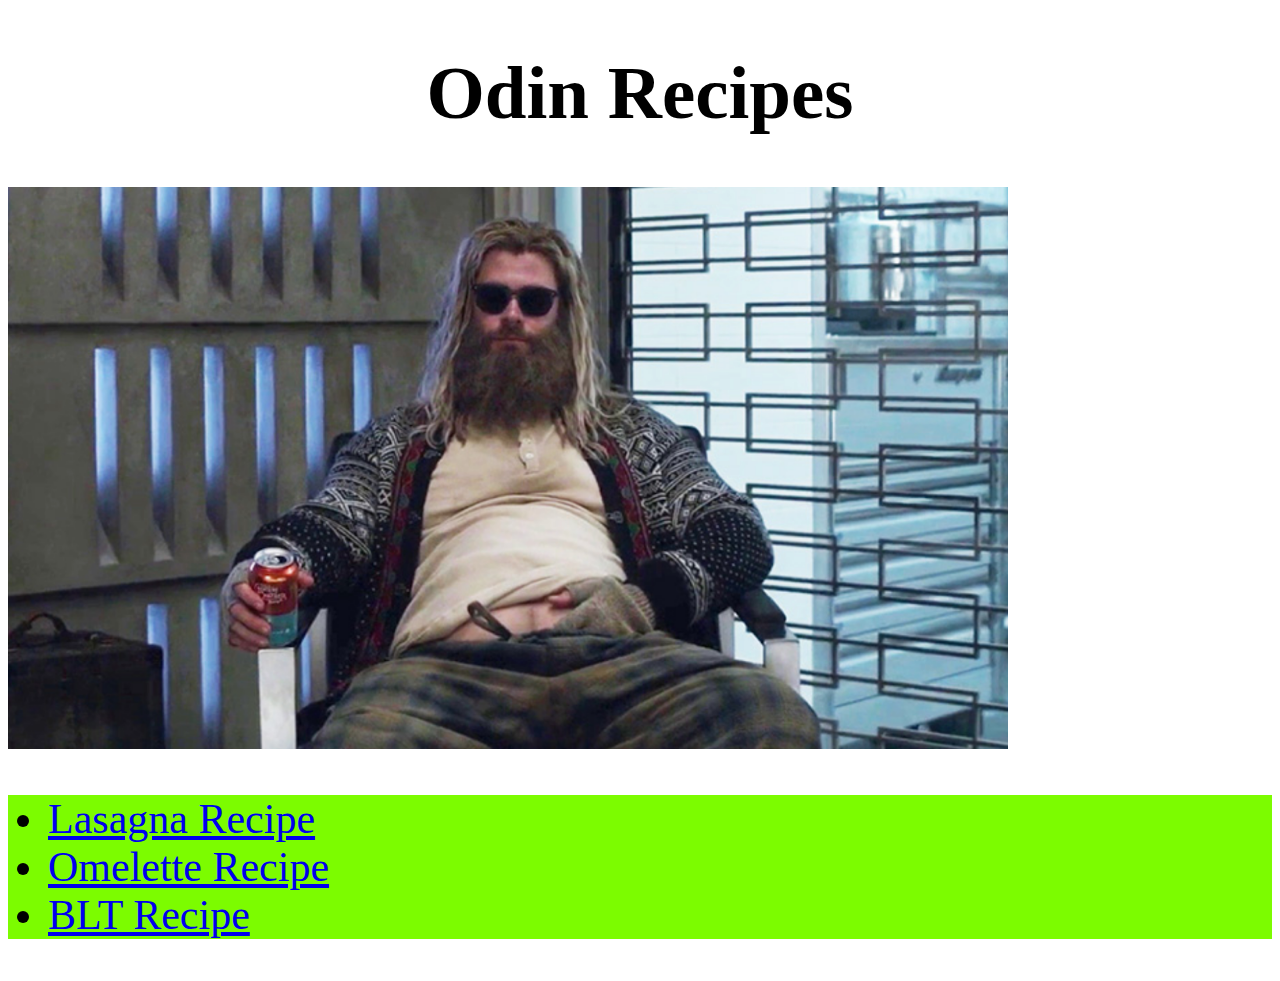
<file: index.html>
<!DOCTYPE html>
<html>
    <head lang="en">
        <meta charset="utf-8">
        <title>Odin Recipes</title>
        <link rel="stylesheet" href="styles.css">
    </head>
    <body>
        <h1>Odin Recipes</h1>
        <img src="images/Ldv5w2rJeCePjaHAoNHf6f.jpeg" alt="Fat thor from avengers endgame">
        <ul> 
            <li><a href="./recipes/lasagna.html">Lasagna Recipe</a></li>
            <li><a href= "recipes/omelette.html"> Omelette Recipe</a> </li>
            <li> <a href="./recipes/bacon-lettuce-tomato.html"> BLT Recipe</a> </li>
        </ul>
    </body>


</html>
</file>
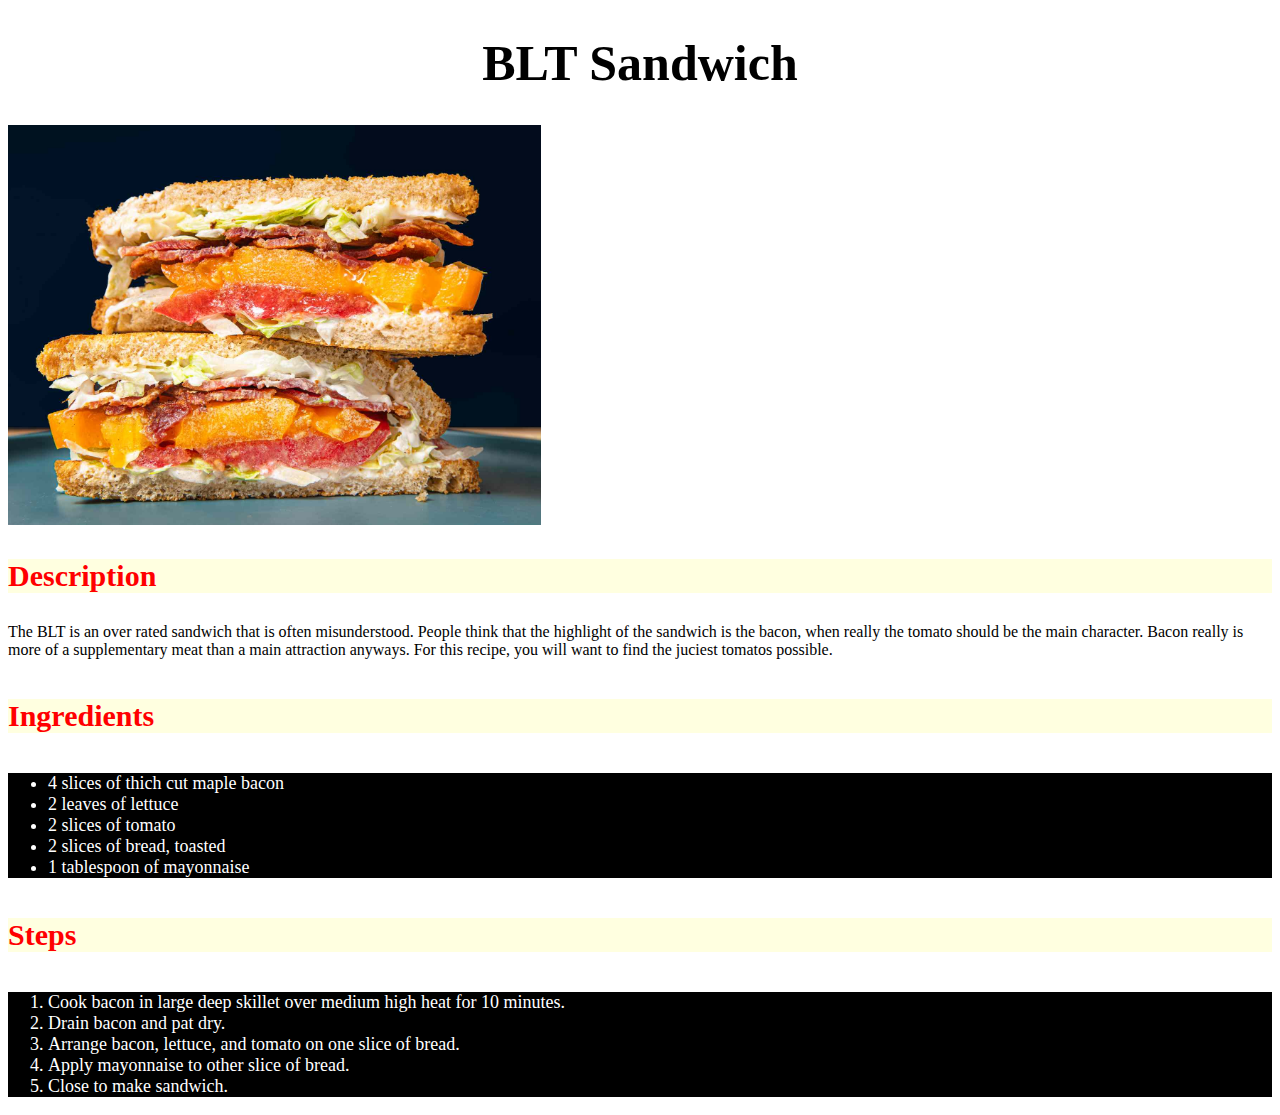
<file: recipes/bacon-lettuce-tomato.html>
<!DOCTYPE html>
<html lang="en">
<head>
    <meta charset="UTF-8">
    <title>BLT Sandwich</title>
    <link rel="stylesheet" href="styles.css">
</head>
<body>
    <h1>BLT Sandwich</h1>
    <img src="../images/BLT.jpeg" alt="bacon lettuce and tomato sandwich">
    <h3>Description</h4>
    <p> The BLT is an over rated sandwich that is often misunderstood. People think that the highlight of the sandwich is the bacon, when really the tomato should be the main character. Bacon really is more of a supplementary meat than a main attraction anyways. For this recipe, you will want to find the juciest tomatos possible. </p>
    <h4>Ingredients</h4>
    <ul class="list">
        <li>4 slices of thich cut maple bacon</li>
        <li>2 leaves of lettuce </li>
        <li>2 slices of tomato</li>
        <li>2 slices of bread, toasted</li>
        <li>1 tablespoon of mayonnaise</li>
    </ul>
    <h4>Steps</h4>
    <ol class = 'list'>
        <li>Cook bacon in large deep skillet over medium high heat for 10 minutes.</li>
        <li>Drain bacon and pat dry. </li>
        <li>Arrange bacon, lettuce, and tomato on one slice of bread.</li>
        <li>Apply mayonnaise to other slice of bread.</li>
        <li>Close to make sandwich.</li>
    </ol>
</body>





</html>
</file>
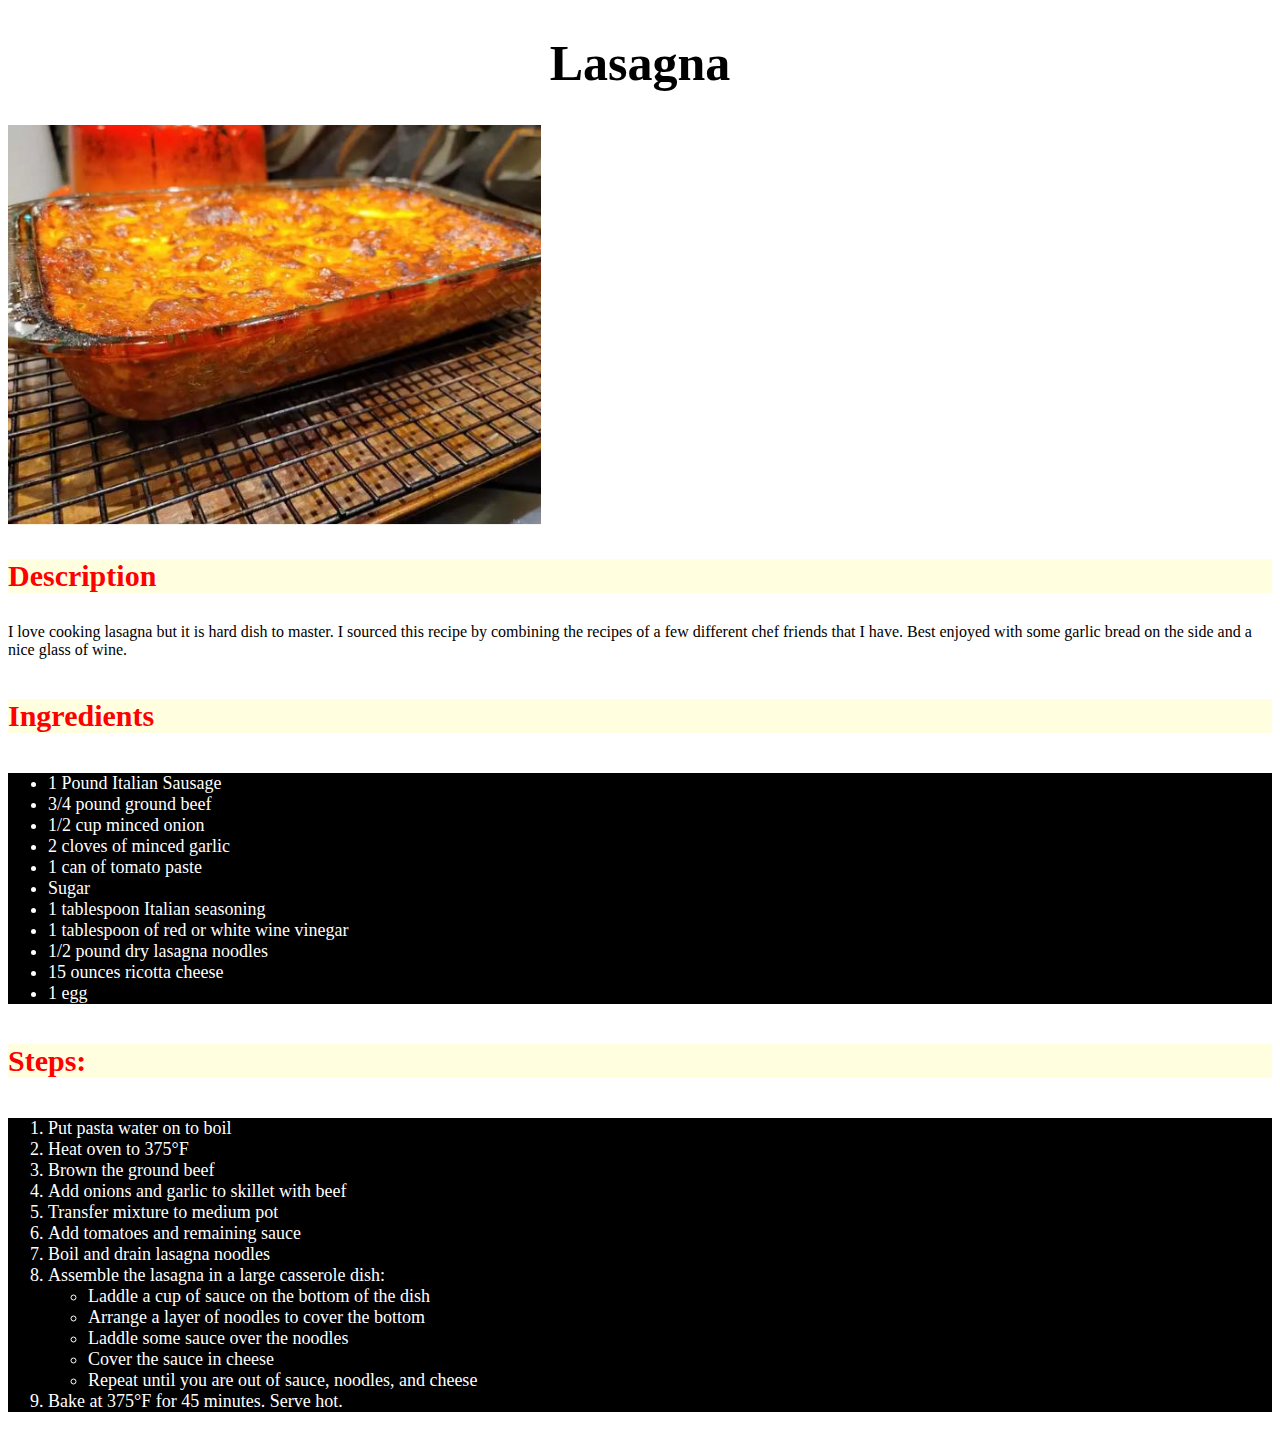
<file: recipes/lasagna.html>
<!DOCTYPE html>
<html lang="en">
    <head>
        <meta charset="utf-8">
        <title>Odin's Lasagna Recipe</title>
        <link rel="stylesheet" href="styles.css">
    </head>  
    <body>
        <h1>Lasagna</h1>
        <img src="../images/lasagna-picture.jpeg" alt="Picture of the world's best lasagna">
        <br>
        <h3>Description</h3>
        <p> I love cooking lasagna but it is hard dish to master. I sourced this recipe by combining the recipes of a few different chef friends that I have. Best enjoyed with some garlic bread on the side and a nice glass of wine. </p>
        <h4>Ingredients</h4>
        <ul class="list">
            <li>1 Pound Italian Sausage</li>
            <li>3/4 pound ground beef</li>
            <li>1/2 cup minced onion</li>
            <li>2 cloves of minced garlic</li>
            <li>1 can of tomato paste</li>
            <li>Sugar</li>
            <li>1 tablespoon Italian seasoning</li>
            <li>1 tablespoon of red or white wine vinegar</li>
            <li>1/2 pound dry lasagna noodles</li>
            <li>15 ounces ricotta cheese</li>
            <li>1 egg</li>
        </ul>
        <h4>Steps:</h4>
        <ol class="list">
            <li>Put pasta water on to boil</li>
            <li>Heat oven to 375°F</li>
            <li>Brown the ground beef</li>
            <li>Add onions and garlic to skillet with beef</li>
            <li>Transfer mixture to medium pot</li>
            <li>Add tomatoes and remaining sauce</li>
            <li>Boil and drain lasagna noodles</li>
            <li>Assemble the lasagna in a large casserole dish:
                <ul>
                    <li>Laddle a cup of sauce on the bottom of the dish</li>
                    <li>Arrange a layer of noodles to cover the bottom</li>
                    <li>Laddle some sauce over the noodles</li>
                    <li>Cover the sauce in cheese</li>
                    <li>Repeat until you are out of sauce, noodles, and cheese</li>
                </ul>
            <li>Bake at 375°F for 45 minutes. Serve hot.</li>
            </li>

        </ol>
    </body>


</html>
</file>
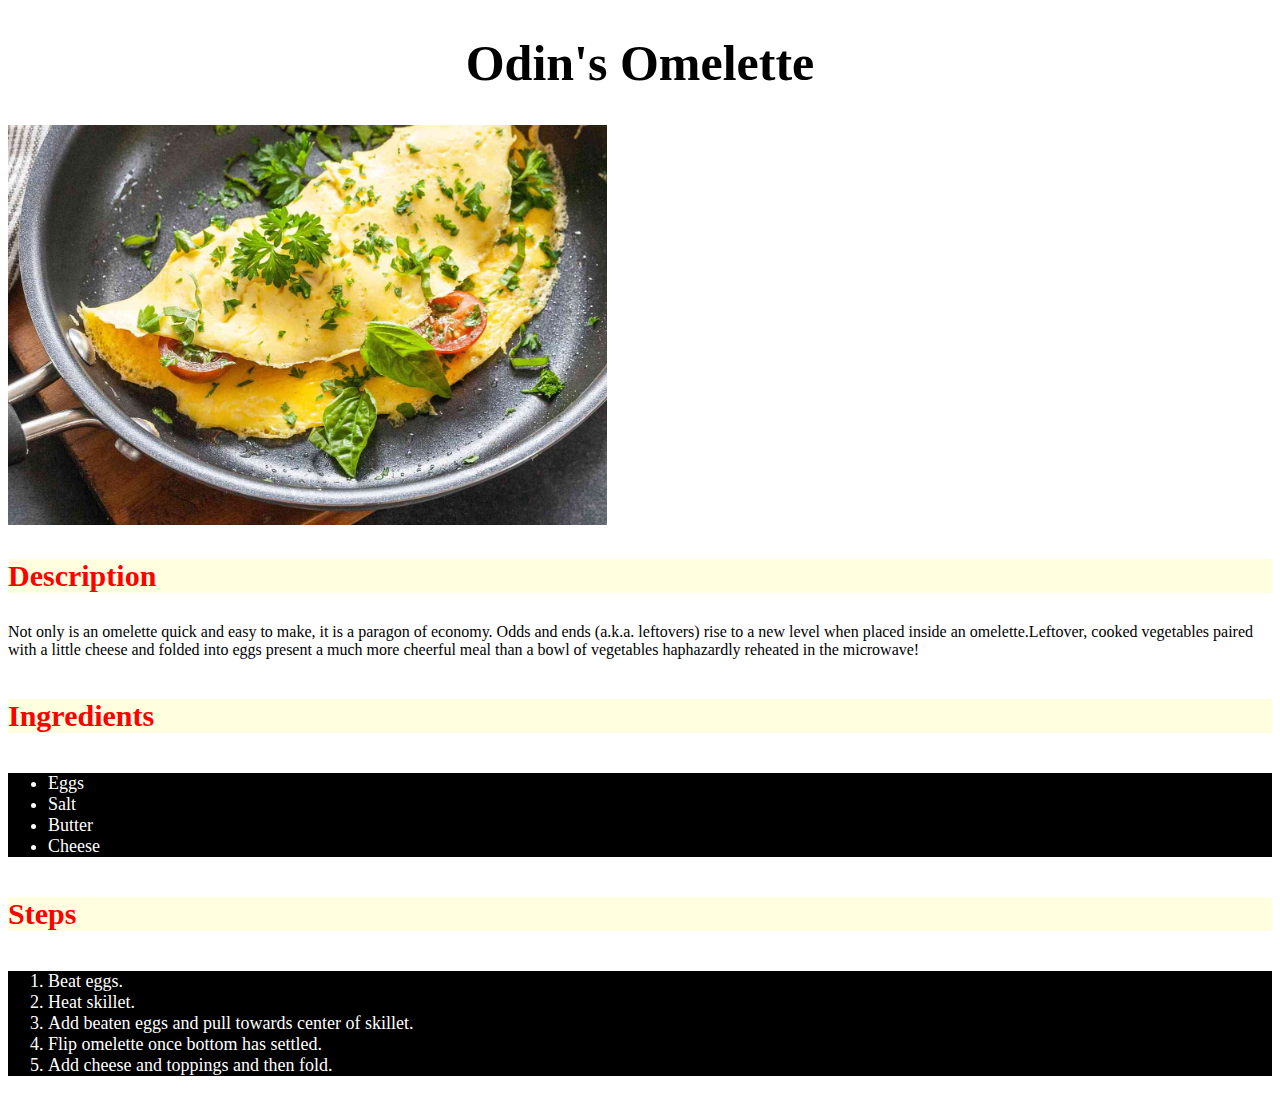
<file: recipes/omelette.html>
<!DOCTYPE html>
<html lang="en">
<head>
    <meta charset="UTF-8">
    <title>Odin's Omelette</title>
    <link rel="stylesheet" href="styles.css">
</head>
<body>
    <h1>Odin's Omelette</h1>
    <img src="../images/omelette.jpg" alt="picture of omelette with green herbs">
    <h3>Description</h4>
    <p>Not only is an omelette quick and easy to make, it is a paragon of economy. Odds and ends (a.k.a. leftovers) rise to a new level when placed inside an omelette.Leftover, cooked vegetables paired with a little cheese and folded into eggs present a much more cheerful meal than a bowl of vegetables haphazardly reheated in the microwave! </p>
    <h4>Ingredients</h4>
    
    <ul class="list">
        <li>Eggs</li>
        <li>Salt</li>
        <li>Butter</li>
        <li>Cheese</li>
    </ul>
    <h4>Steps</h4>
    <ol class = 'list'>
        <li>Beat eggs. </li>
        <li>Heat skillet. </li>
        <li>Add beaten eggs and pull towards center of skillet.</li>
        <li>Flip omelette once bottom has settled. </li>
        <li>Add cheese and toppings and then fold.</li>
    </ol>
</body>





</html>
</file>
<file: styles.css>
h1 {
    text-align: center;
    font-size: 75px;
}

img {
    width: 1000px;
}

ul {
    font-size: 42px;
    color: black;
    background-color: lawngreen;
}
</file>
<file: recipes/styles.css>
img {
    height: 400px;
}

h1 { 
    text-align: center;
    font-size: 50px;
}

h3,
h4 {
    font-size: 30px;
    color: red; 
    background-color: lightyellow;
}

.list  {
    font-size: 18px;
    color: white;
    background-color: black;
}
</file>
